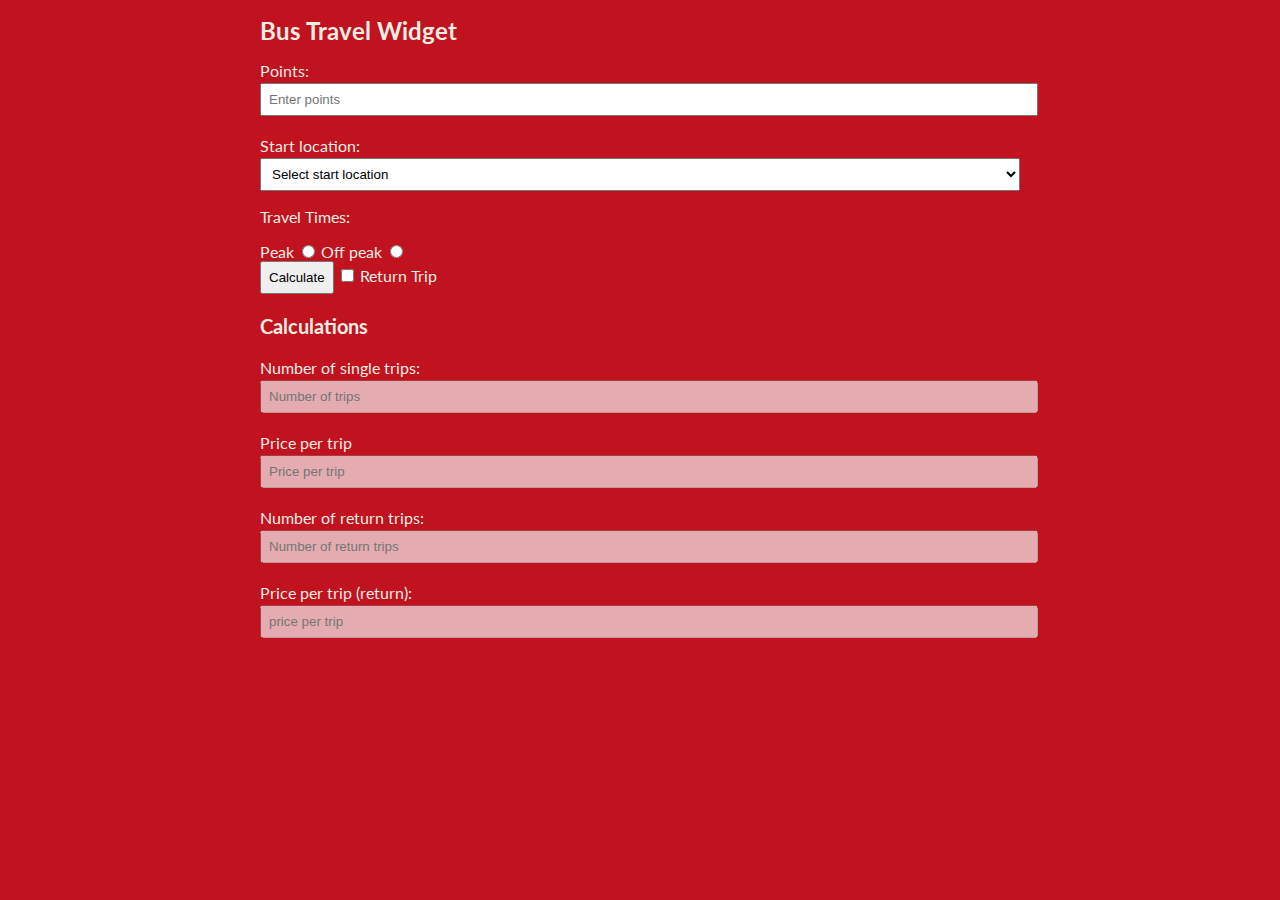
<file: index.html>
<!DOCTYPE html>
<html lang="en">
  <head>
    <meta charset="UTF-8" />
    <meta http-equiv="X-UA-Compatible" content="IE=edge" />
    <meta name="viewport" content="width=device-width, initial-scale=1.0" />
    <link rel="stylesheet" href="styles.css" />
    <title>Bus Trips Calculator</title>
  </head>
  <body>
    <main class="main-container">
      <h1>Bus Travel Widget</h1>

      <div class="point-location-container">
        <div class="points-container">
          <label class="displays-block" for="#">Points:</label>
          <input
            class="full-width points"
            type="text"
            placeholder="Enter points"
          />
        </div>

        <div class="start-location-container">
          <label class="displays-block" for="dropdown">Start location:</label>
          <select class="full-width" name="location" id="dropdown">
            <option value="">Select start location</option>
            <option value="Khayelitsha">Khayelitsha</option>
            <option value="Dunoon">Dunoon</option>
            <option value="MitchellsPlain">Mitchells Plain</option>
          </select>
        </div>
      </div>

      <div>
        <p class="travel-times">Travel Times:</p>
        <label for="radio">Peak</label>
        <input
          class="radio-btn"
          type="radio"
          value="peak"
          name="travel-times"
        />
        <label for="radio">Off peak</label>
        <input
          class="radio-btn"
          type="radio"
          value="off peak"
          name="travel-times"
        />
      </div>
      <div>
        <button class="calculate-btn">Calculate</button>
        <input type="checkbox" />
        <label class="return-trip-checkbox" for="checkbox">Return Trip</label>
      </div>

      <div class="calculations-container">
        <h3>Calculations</h3>

        <div class="number-of-trips-container">
          <label class="displays-block" for="#">Number of single trips:</label>
          <input
            disabled
            class="single-trips full-width"
            type="text"
            placeholder="Number of trips"
          />
        </div>

        <div class="price-per-trip-contianer">
          <label class="displays-block" for="#">Price per trip</label>
          <input
            disabled
            class="price-per-trip full-width"
            type="text"
            placeholder="Price per trip"
          />
        </div>
        <div class="return-trips-contianer">
          <label class="displays-block" for="#">Number of return trips:</label>
          <input
            disabled
            class="return-trip full-width"
            type="text"
            placeholder="Number of return trips"
          />
        </div>

        <div class="return-price-per-trip-container">
          <label class="displays-block" for="#">Price per trip (return):</label>
          <input
            disabled
            class="price-per-return-trip full-width"
            type="text"
            placeholder="price per trip"
          />
        </div>
      </div>
    </main>
    <script src="functions/BusTravel.js" charset="utf-8"></script>
    <script src="functions/busTravelDOM.js" charset="utf-8"></script>
  </body>
</html>
</file>
<file: styles.css>
@import url("https://fonts.googleapis.com/css2?family=Lato:wght@400;700&display=swap");
/* 780000 */ /* C1121F */ /* FDF0D5 */ /* 003049 */ /* 669BBC */
html {
  font-size: 62.5%;
}

body {
  font-family: "Lato", sans-serif;
  background-color: #c1121f;
  color: #f1ede3;
}

.displays-block {
  display: block;
}
.full-width {
  width: 100%;
}

.main-container {
  max-width: 23.44rem;
  margin: 0 auto;
}
h1 {
  font-size: 2.4rem;
}
h3 {
  font-size: 2rem;
}
.points-container,
.number-of-trips-container,
.price-per-trip-contianer,
.return-trips-contianer {
  margin-bottom: 20px;
}
p,
label {
  font-size: 1.6rem;
}
label {
  margin-bottom: 3px;
}
input,
select,
button {
  padding: 7px;
}
@media (min-width: 48rem) {
  .main-container {
    max-width: 76rem;
    margin: 0 auto;
  }
}
</file>
